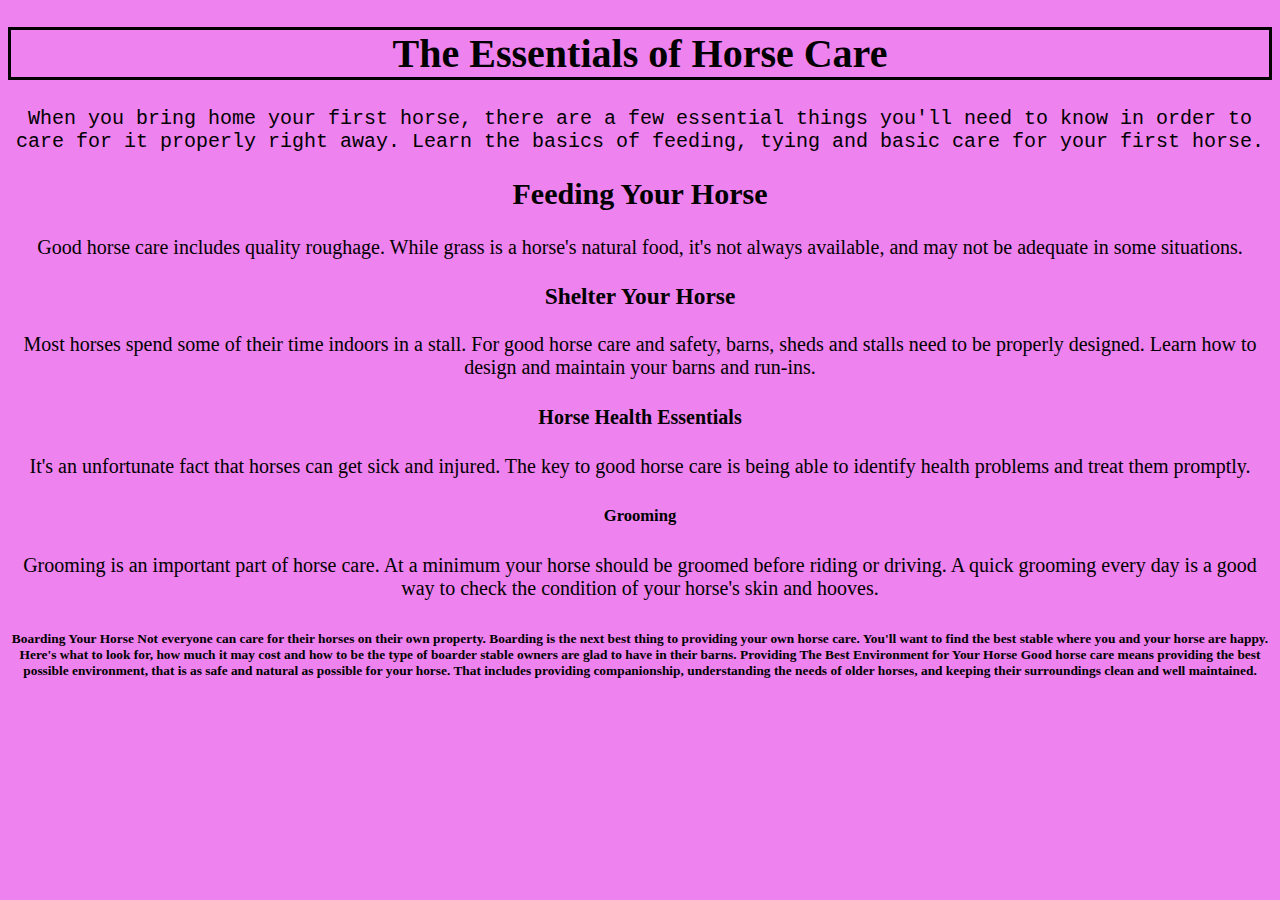
<file: horsecare.html>
<!DOCTYPE html>
<html>
  <head>
    <meta charset="utf-8">
    <meta name="viewport" content="width=device-width">
    <title>replit</title>
    <link href="horsecare.css" rel="stylesheet" type="text/css" />
  </head>
  <body>
    <h1><bold>The Essentials of Horse Care</h1></bold>
    <p>When you bring home your first horse, there are a few essential things you'll need to know in order to care for it properly right away. Learn the basics of feeding, tying and basic care for your first horse. </p>
<h2><bold>Feeding Your Horse</h2></bold>
<p2>Good horse care includes quality roughage. While grass is a horse's natural food, it's not always available, and may not be adequate in some situations.</p2>
  <h3><bold>Shelter Your Horse</h3></bold>
  <p3>Most horses spend some of their time indoors in a stall. For good horse care and safety, barns, sheds and stalls need to be properly designed. Learn how to design and maintain your barns and run-ins.</p3>
<h4><bold>Horse Health Essentials</h4></bold>
<p4>It's an unfortunate fact that horses can get sick and injured. The key to good horse care is being able to identify health problems and treat them promptly.</p4>
  <h5><bold>Grooming</h5></bold>
  <p5>Grooming is an important part of horse care. At a minimum your horse should be groomed before riding or driving. A quick grooming every day is a good way to check the condition of your horse's skin and hooves.</p5>
    <h6><bold>Boarding Your Horse</bold>

        <p6>Not everyone can care for their horses on their own property. Boarding is the next best thing to providing your own horse care. You'll want to find the best stable where you and your horse are happy. Here's what to look for, how much it may cost and how to be the type of boarder stable owners are glad to have in their barns.</p6>
    
    
    <h7><bold>Providing The Best Environment for Your Horse</bold>
    <p7>Good horse care means providing the best possible environment, that is as safe and natural as possible for your horse. That includes providing companionship, understanding the needs of older horses, and keeping their surroundings clean and well maintained.</p7>
  </body>
</html>

</body>
</file>
<file: horsecare.css>
body {
 background-color: violet;}
 
body { text-align: center;}

body {font-family: verdana;}

 body {font-size: 20px;
}
h1 {color: black;
  border-style: solid;
  //padding: 15px;
  //border-image: url(border.png) 20% round;
}

p {font-family: 'Courier New', Courier, monospace ;
font-size 30px ;}
</file>
